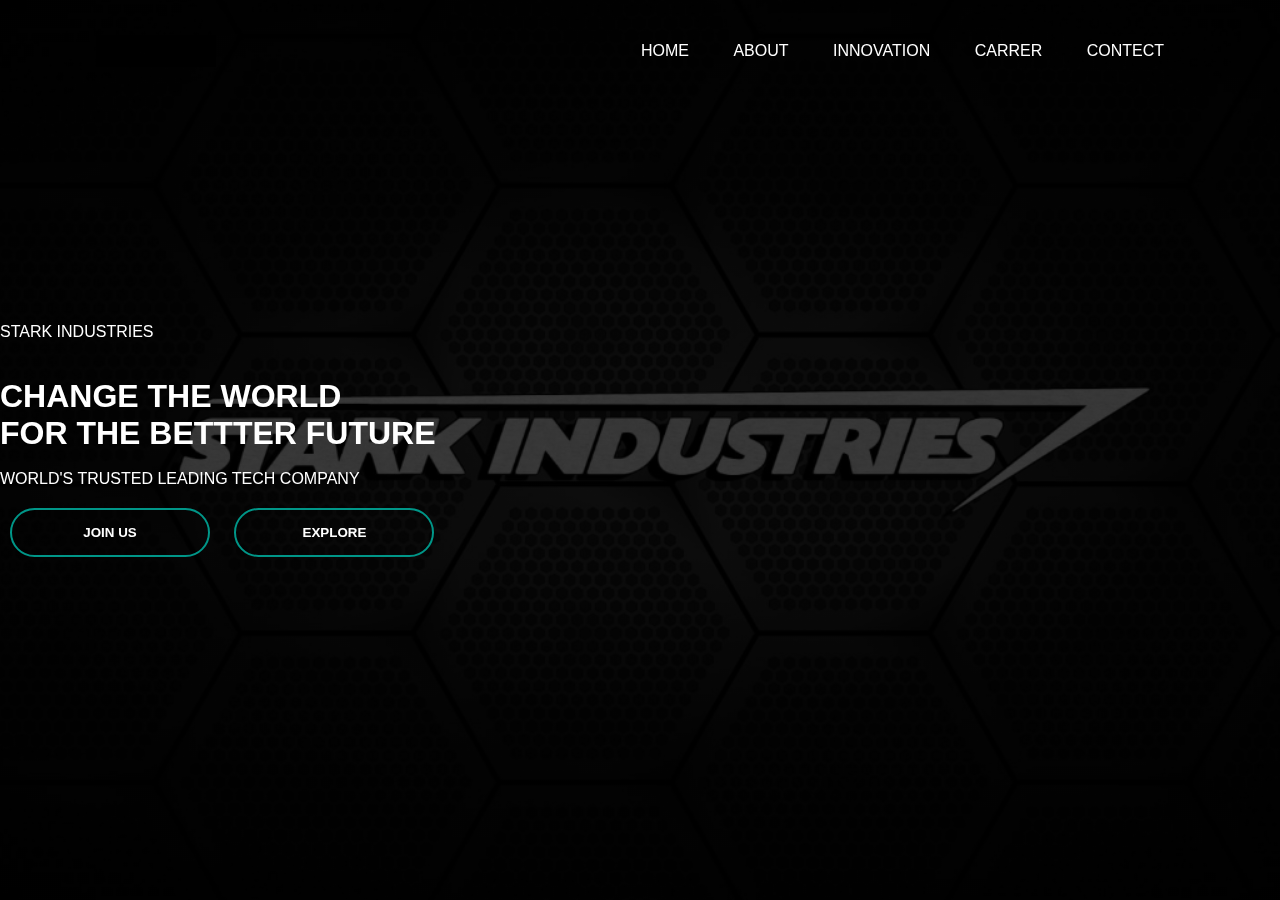
<file: task1/index.html>
<!DOCTYPE html>
<html lang="en">
<head>
    <meta charset="UTF-8">
    <meta http-equiv="X-UA-Compatible" content="IE=edge">
    <meta name="viewport" content="width=device-width, initial-scale=1.0">
    <title>Stark Industries</title>
    <link rel="stylesheet" href="style.css">
</head>
<body>
<div class="banner">
     <div class="stark">
        <img src="logo.png" class="logo">
        <ul>
            <li><a href="#">HOME</a></li>
            <li><a href="#">ABOUT</a></li>
            <li><a href="#">INNOVATION</a></li>
            <li><a href="#">CARRER</a></li>
            <li><a href="#">CONTECT</a> </li>
        </ul>
     </div>
</div>
<div class="content">
    <P>STARK INDUSTRIES</P>
    <h1> <br>CHANGE THE WORLD<br> FOR THE BETTTER FUTURE</h1>
    <P> <br>WORLD'S TRUSTED LEADING TECH COMPANY</P>
     <div> 
        <button type="button"><span></span>JOIN US</button>
        <button type="button"><span></span>EXPLORE</button>
        
     </div>
</div>
</body>

</html>
</file>
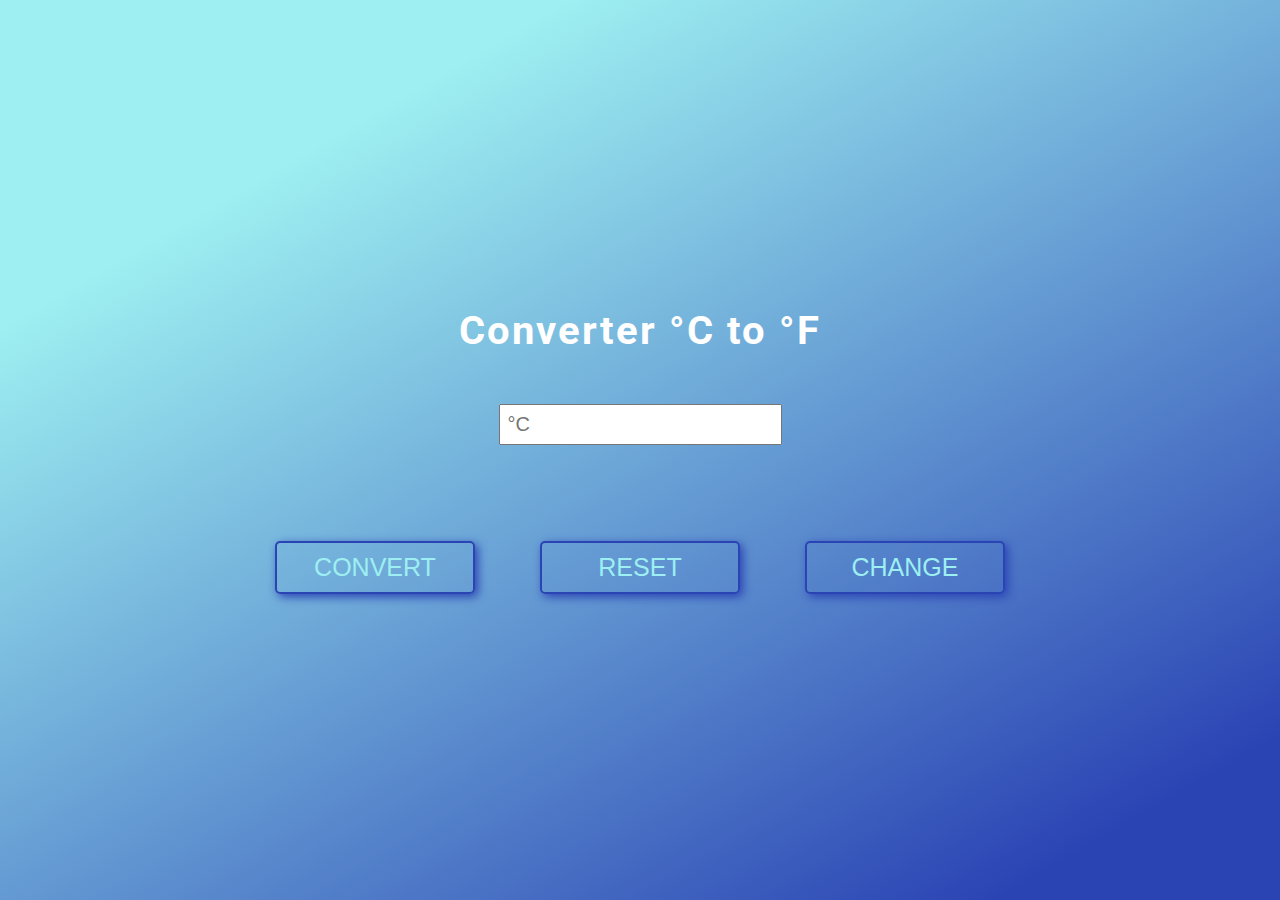
<file: temperature convertor/index.html>
<!DOCTYPE html>
<html lang="en">

<head>
    <meta charset="UTF-8">
    <meta http-equiv="X-UA-Compatible" content="IE=edge">
    <meta name="viewport" content="width=device-width, initial-scale=1.0">
    <meta name="description" content="Converter Celsius to Fahrenheit" />
    <meta name="keywords" content="converter, calculator, celsius, fahrenheit" />
    <meta name="author" content="Piotr Maliga" />
    <title>Converter °C to °F</title>

    <link href="style/style.css" rel="stylesheet">

    <link rel="preconcert" href="https://fonts.gstatic.com">
    <link href="https://fonts.googleapis.com/css2?family=Roboto:wght@400;700&display=swap" rel="stylesheet">

    <link rel="icon" href="img/thermometer.png" type="image/png">

    <script src="js/script.js" defer></script>
</head>

<body>
    <header>
        <label for="converter">Converter <span class="C">°C</span> to <span class="F">°F</span></label>
    </header>

    <div>
        <input type="text" id="converter" placeholder="°C">
    </div>

    <p class="result"></p>

    <div id="buttons">
        <button class="convertButton">Convert</button>
        <button class="resetButton">Reset</button>
        <button class="changeButton">Change</button>
    </div>
</body>

</html>
</file>
<file: task1/style.css>
*{
   margin: 0;
   padding: 0;
   font-family: sans-serif; 
}
.banner{
    width: 1000;
    height: 100vh;
    background-image: linear-gradient(rgba(0,0,0,0.75),rgba(0,0,0,0.75)), url(pic1.jpg);
    background-size: cover;
    background-position: center;    
}
.stark{
    width: 85%;
    margin: auto;
    padding: 35px 0;
    display: flex;
    align-items: center;
    justify-content: space-between;

}
.logo{
    width: 120px;
    cursor: pointer;
    mix-blend-mode: color-burn;
}
.stark ul li{
    list-style: none;
    display: inline-block;
    margin: 0 20px;
    position: relative;
}
.stark ul li a{
    text-decoration: none;
    color: white;
    text-transform:uppercase ;

}
.stark ul li ::after{
    content: '';
    height: 3px;
    width: 0;
    background: #009688;
    position: absolute;
    left: 0;
    bottom: -10px;
    transition: 0.5s;
}
.stark ul li  :hover::after{
    width : 100%;
}      

.content{
    width: 100%;
    position: absolute;
    top: 50%;
    transform: translateY(-50%);
    text-align: left;
    color: white;
}

button{
    width: 200px;
    padding: 15px 0;
    text-align: center;
    margin:20px 10px;
    border-radius: 25px;
    font-weight: bold;
    border:  2px solid #009688;
    align-items: center;
     cursor: pointer;
    position: relative;
    overflow: hidden;
    background: transparent;
    color: #fff;
}

span{
    background: #009688;
    height: 100%;
    width: 0;
    border-radius: 25px;
    position: absolute;
    left: 0;
    bottom: 0;
    z-index: -1;
    transition: 0.5s;
}
button:hover span{
    width: 100%;
}
button:hover{
    border: none;
}
.content{
  color: #fff;
  
}
</file>
<file: temperature convertor/style/style.css>
* {
  box-sizing: border-box;
  margin: 0;
  padding: 0;
}
:root {
  font-family: "Roboto", sans-serif;
  --color: rgb(43, 68, 180);
  --color2: rgb(157, 239, 241);
}
body {
  display: flex;
  justify-content: center;
  align-items: center;
  flex-direction: column;
  height: 100vh;
  color: rgb(255, 255, 255);
  background-image: linear-gradient(
    330deg,
    var(--color) 10%,
    var(--color2) 80%
  );
  font-size: 20px;
}
label {
  font-size: 40px;
  letter-spacing: 2px;
  font-weight: bold;
}
input {
  margin: 50px 0 10px;
  padding: 7px;
  font-size: 20px;
}
.result {
  margin: 10px 0 50px;
  font-size: 26px;
  color: rgb(255, 255, 102);
  letter-spacing: 1px;
  height: 1em;
  font-weight: bold;
}

button {
  width: 200px;
  margin: 0 30px;
  padding: 10px 30px;
  background: none;
  border: 2px solid var(--color);
  border-radius: 5px;
  color: var(--color2);
  font-size: 25px;
  transition: color 0.3s, box-shadow 0.3s;
  box-shadow: 3px 3px 10px var(--color);
  text-transform: uppercase;
  cursor: pointer;
}
button:hover {
  color: var(--color);
  box-shadow: 3px 3px 10px var(--color2);
}

/* ------> Media queries <------ */
@media screen and (max-width: 500px){ /*Smartphones*/
  label{
    font-size: 35px;
  }
}
@media screen and (max-width: 1000px) {/*Bigger screens*/
  button {
    display: flex;
    margin-bottom: 20px;
    justify-content: center;
  }
}
</file>
